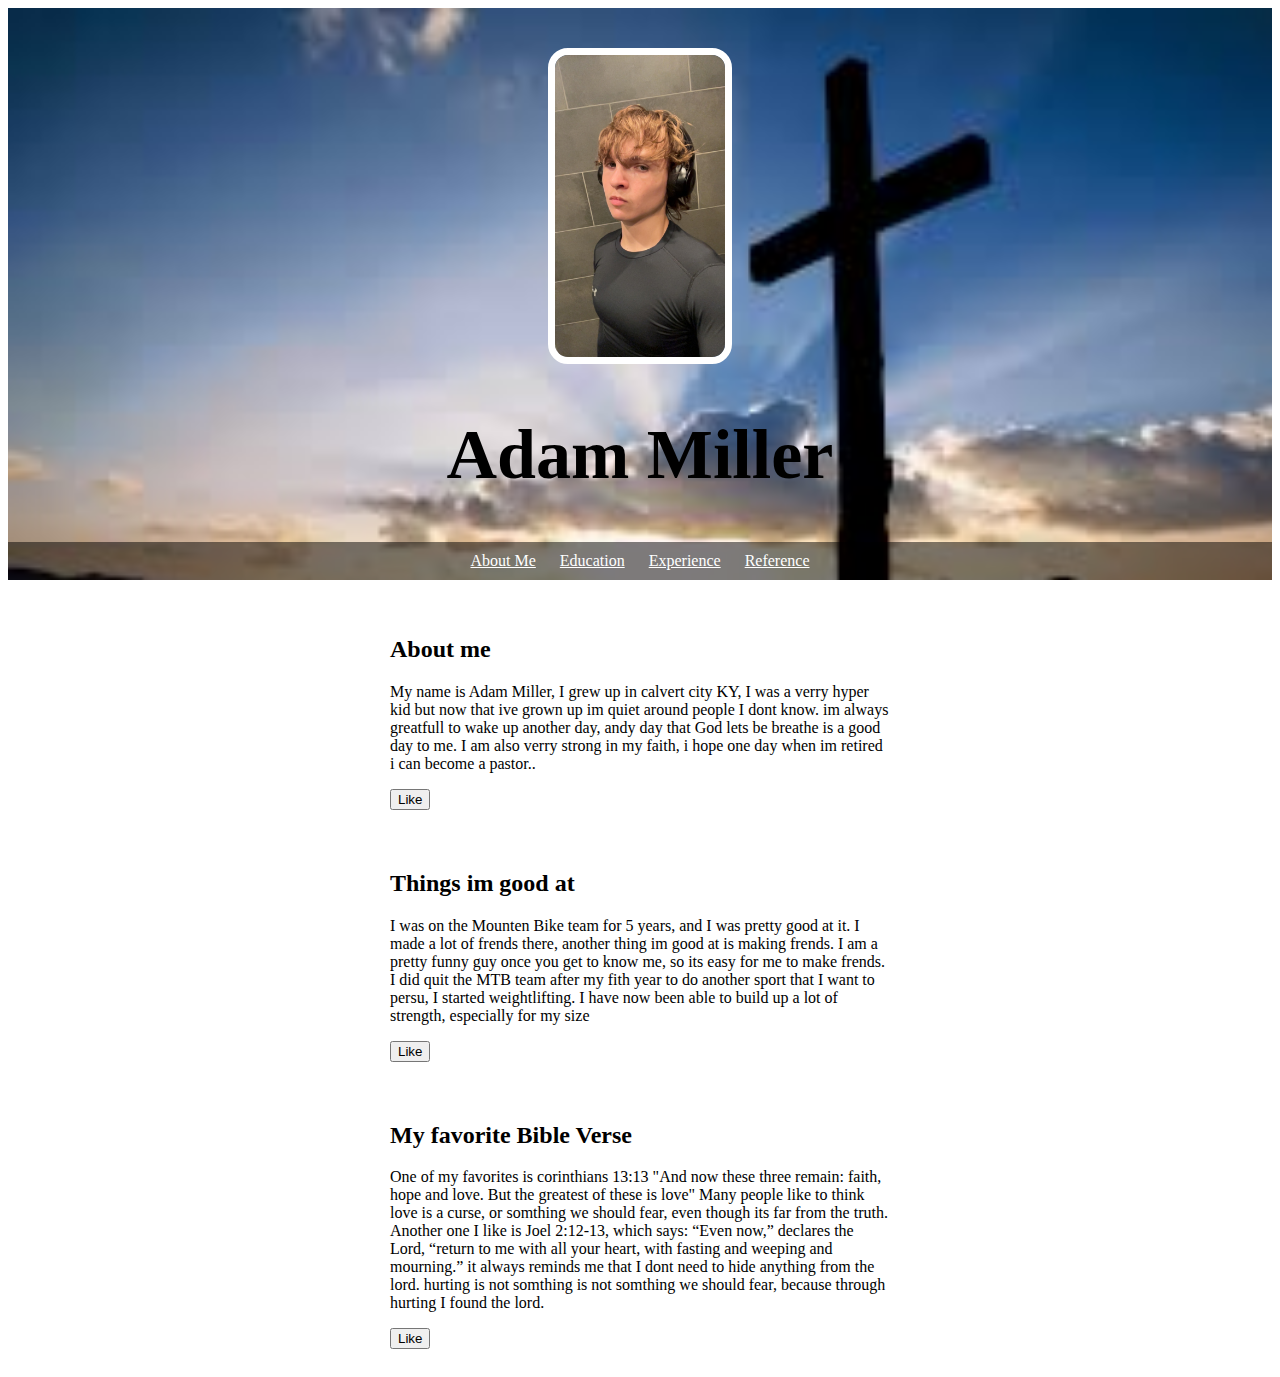
<file: about.html>
<!DOCTYPE html>
<head>
  <link href="mystyle.css" rel="stylesheet">

<!--Color Scheme	
    YinMn-blue #325787
    YinMn-blue #4259880
    Space-Cadet #3D3D52
    Gunmetal #132932
    Vanilla #E0D89A 
-->

  <style>
    header {
      text-align: center;
      background: url('Images/Jeus.jpg');
      background-size: cover;
      color: black;
    }
    a {
      color: white;
    }
    h1 {
      font-size: 70px;
    }
    img {
      margin: 40px 0px 0px 0px;
      border: 7px solid white;
      border-radius: 20px;
    }
    ul {
      padding: 10px;
      background: rgba(0,0,0,0.5);
    }
    li {
      display: inline;
      padding: 0px 10px 0px 10px;
    }
    article {
      max-width: 500px;
      padding: 20px;
      margin: 0 auto;
    }
    @media (max-width: 500px) {
      h1 {
        font-size: 36px;
        padding: 5px;
      }
      li {
        padding: 5px;
        display: block;
      }
    }
  </style>
</head>
<body>
  <header>
    <img src="Images/adam.jpg" width="170px"></a>
    <h1>Adam Miller</h1>
    <ul>
      <li><a href="about.html">About Me</a></li>
      <li><a href="Education.html">Education</a></li>   
      <li><a href="Experience.html">Experience</a></li>
      <li><a href="Reference.html">Reference</a></li>
    </ul>
  </header>
  <article>
   <h2>About me</h2>
    <p>My name is Adam Miller, I grew up in calvert city KY, I was a verry hyper kid but now that ive grown up im quiet around people I dont know. im always greatfull to wake up another day, andy day that God lets be breathe is a good day to me. I am also verry strong in my faith, i hope one day when im retired i can become a pastor..</p>
    <button>Like</button>
  </article>
  <article>
    <h2>Things im good at</h2>
    <p> I was on the Mounten Bike team for 5 years, and I was pretty good at it. I made a lot of frends there, another thing im good at is making frends. I am a pretty funny guy once you get to know me, so its easy for me to make frends. I did quit the MTB team after my fith year to do another sport that I want to persu, I started weightlifting. I have now been able to build up a lot of strength, especially for my size</p>
    <button>Like</button>
  </article>
  <article>
    <h2>My favorite Bible Verse</h2>
    <p>One of my favorites is corinthians 13:13 "And now these three remain: faith, hope and love. But the greatest of these is love" Many people like to think love is a curse, or somthing we should fear, even though its far from the truth. Another one I like is Joel 2:12-13, which says: “Even now,” declares the Lord, “return to me with all your heart, with fasting and weeping and mourning.” it always reminds me that I dont need to hide anything from the lord. hurting is not somthing is not somthing we should fear, because through hurting I found the lord. </p>
    <button>Like</button>
  </article>
  <script>
    $("button").on("click", function() {
      alert("Clicked!");
    });
  </script>
</body>
</file>
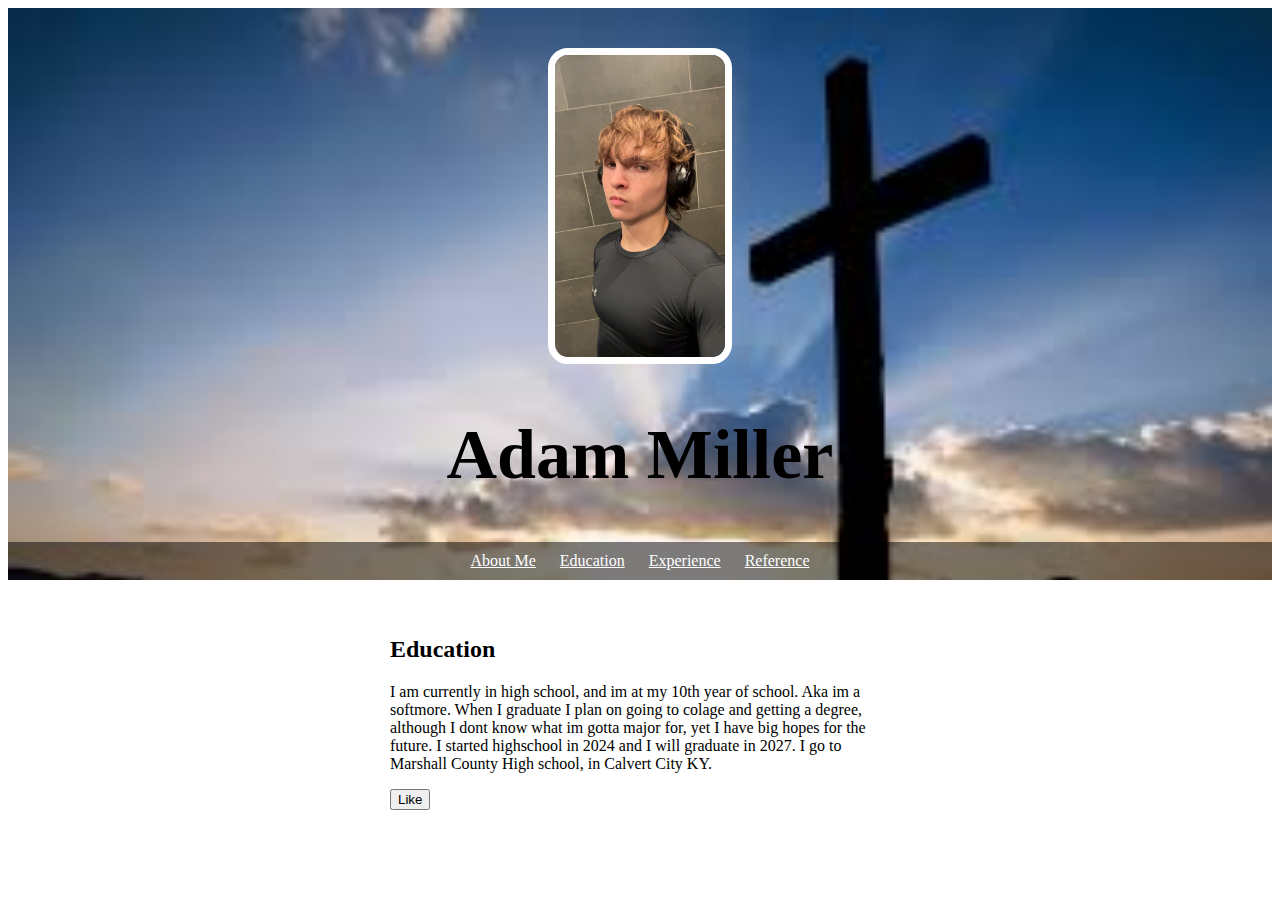
<file: Education.html>
<!DOCTYPE html>
<head>
  <link href="mystyle.css" rel="stylesheet">

<!--Color Scheme	
    YinMn-blue #325787
    YinMn-blue #4259880
    Space-Cadet #3D3D52
    Gunmetal #132932
    Vanilla #E0D89A 
-->

  <style>
    header {
      text-align: center;
      background: url('Images/Jeus.jpg');
      background-size: cover;
      color: black;
    }
    a {
      color: white;
    }
    h1 {
      font-size: 70px;
    }
    img {
      margin: 40px 0px 0px 0px;
      border: 7px solid white;
      border-radius: 20px;
    }
    ul {
      padding: 10px;
      background: rgba(0,0,0,0.5);
    }
    li {
      display: inline;
      padding: 0px 10px 0px 10px;
    }
    article {
      max-width: 500px;
      padding: 20px;
      margin: 0 auto;
    }
    @media (max-width: 500px) {
      h1 {
        font-size: 36px;
        padding: 5px;
      }
      li {
        padding: 5px;
        display: block;
      }
    }
  </style>
</head>
<body>
  <header>
    <img src="Images/adam.jpg" width="170px"></a>
    <h1>Adam Miller</h1>
    <ul>
      <li><a href="about.html">About Me</a></li>
      <li><a href="Education.html">Education</a></li>   
      <li><a href="Experience.html">Experience</a></li>
      <li><a href="Reference.html">Reference</a></li>
    </ul>
  </header>
  <article>
    <h2>Education</h2>
    <p>I am currently in high school, and im at my 10th year of school. Aka im a softmore. When I graduate I plan on going to colage and getting a degree, although I dont know what im gotta major for, yet I have big hopes for the future. I started highschool in 2024 and I will graduate in 2027. I go to Marshall County High school, in Calvert City KY. </p>
    <button>Like</button>
  </article>
  <article>
</file>
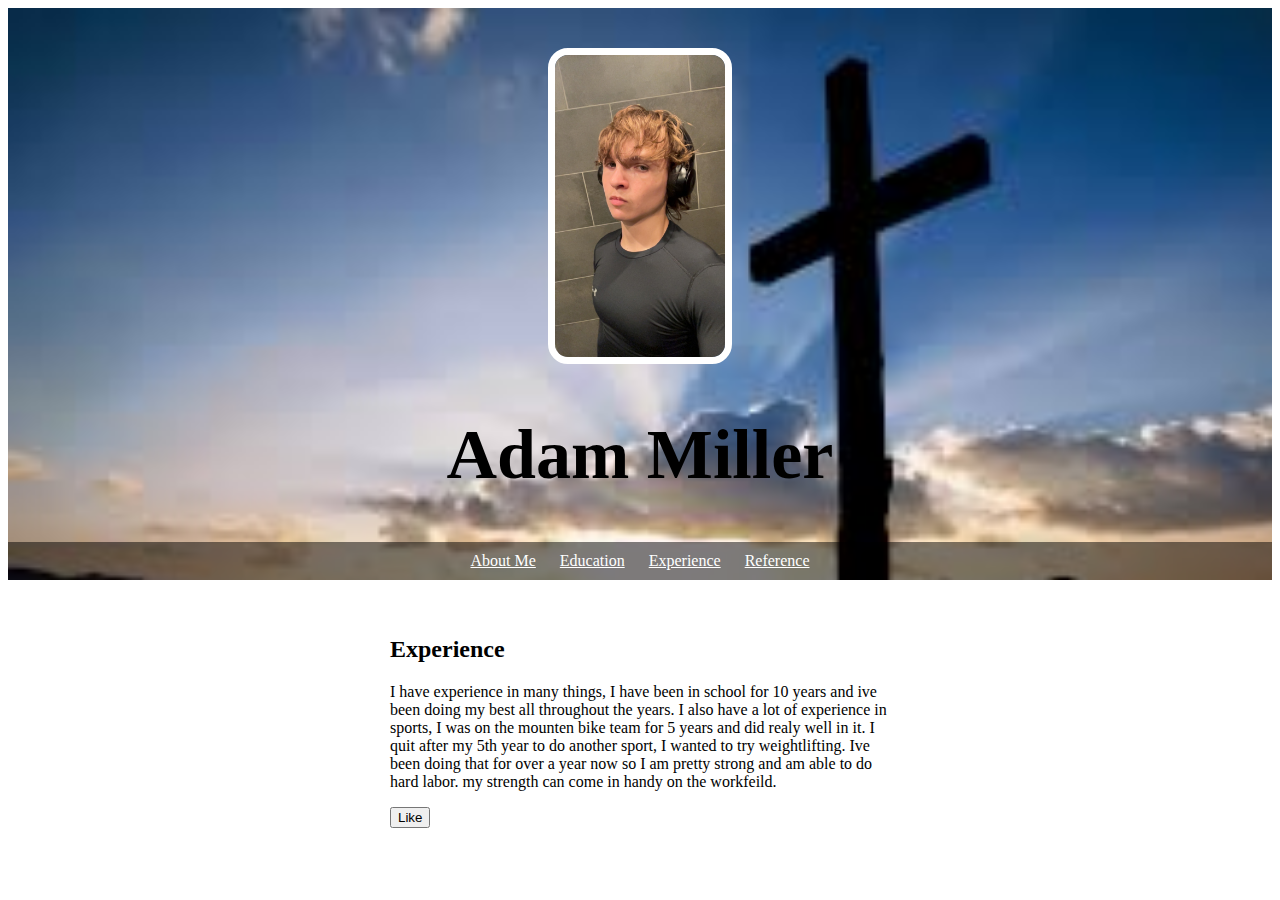
<file: Experience.html>
<!DOCTYPE html>
<head>
  <link href="mystyle.css" rel="stylesheet">

<!--Color Scheme	
    YinMn-blue #325787
    YinMn-blue #4259880
    Space-Cadet #3D3D52
    Gunmetal #132932
    Vanilla #E0D89A 
-->

  <style>
    header {
      text-align: center;
      background: url('Images/Jeus.jpg');
      background-size: cover;
      color: black;
    }
    a {
      color: white;
    }
    h1 {
      font-size: 70px;
    }
    img {
      margin: 40px 0px 0px 0px;
      border: 7px solid white;
      border-radius: 20px;
    }
    ul {
      padding: 10px;
      background: rgba(0,0,0,0.5);
    }
    li {
      display: inline;
      padding: 0px 10px 0px 10px;
    }
    article {
      max-width: 500px;
      padding: 20px;
      margin: 0 auto;
    }
    @media (max-width: 500px) {
      h1 {
        font-size: 36px;
        padding: 5px;
      }
      li {
        padding: 5px;
        display: block;
      }
    }
  </style>
</head>
<body>
  <header>
    <img src="Images/adam.jpg" width="170px"></a>
    <h1>Adam Miller</h1>
    <ul>
      <li><a href="about.html">About Me</a></li>
      <li><a href="Education.html">Education</a></li>   
      <li><a href="Experience.html">Experience</a></li>
      <li><a href="Reference.html">Reference</a></li>
    </ul>
  </header>
  <article>
   <h2>Experience</h2>
    <p>I have experience in many things, I have been in school for 10 years and ive been doing my best all throughout the years. I also have a lot of experience in sports, I was on the mounten bike team for 5 years and did realy well in it. I quit after my 5th year to do another sport, I wanted to try weightlifting. Ive been doing that for over a year now so I am pretty strong and am able to do hard labor. my strength can come in handy on the workfeild.</p>
    <button>Like</button>
  </article>
  <article>
     <script>
    $("button").on("click", function() {
      alert("Clicked!");
    });
  </script>
</body>
</file>
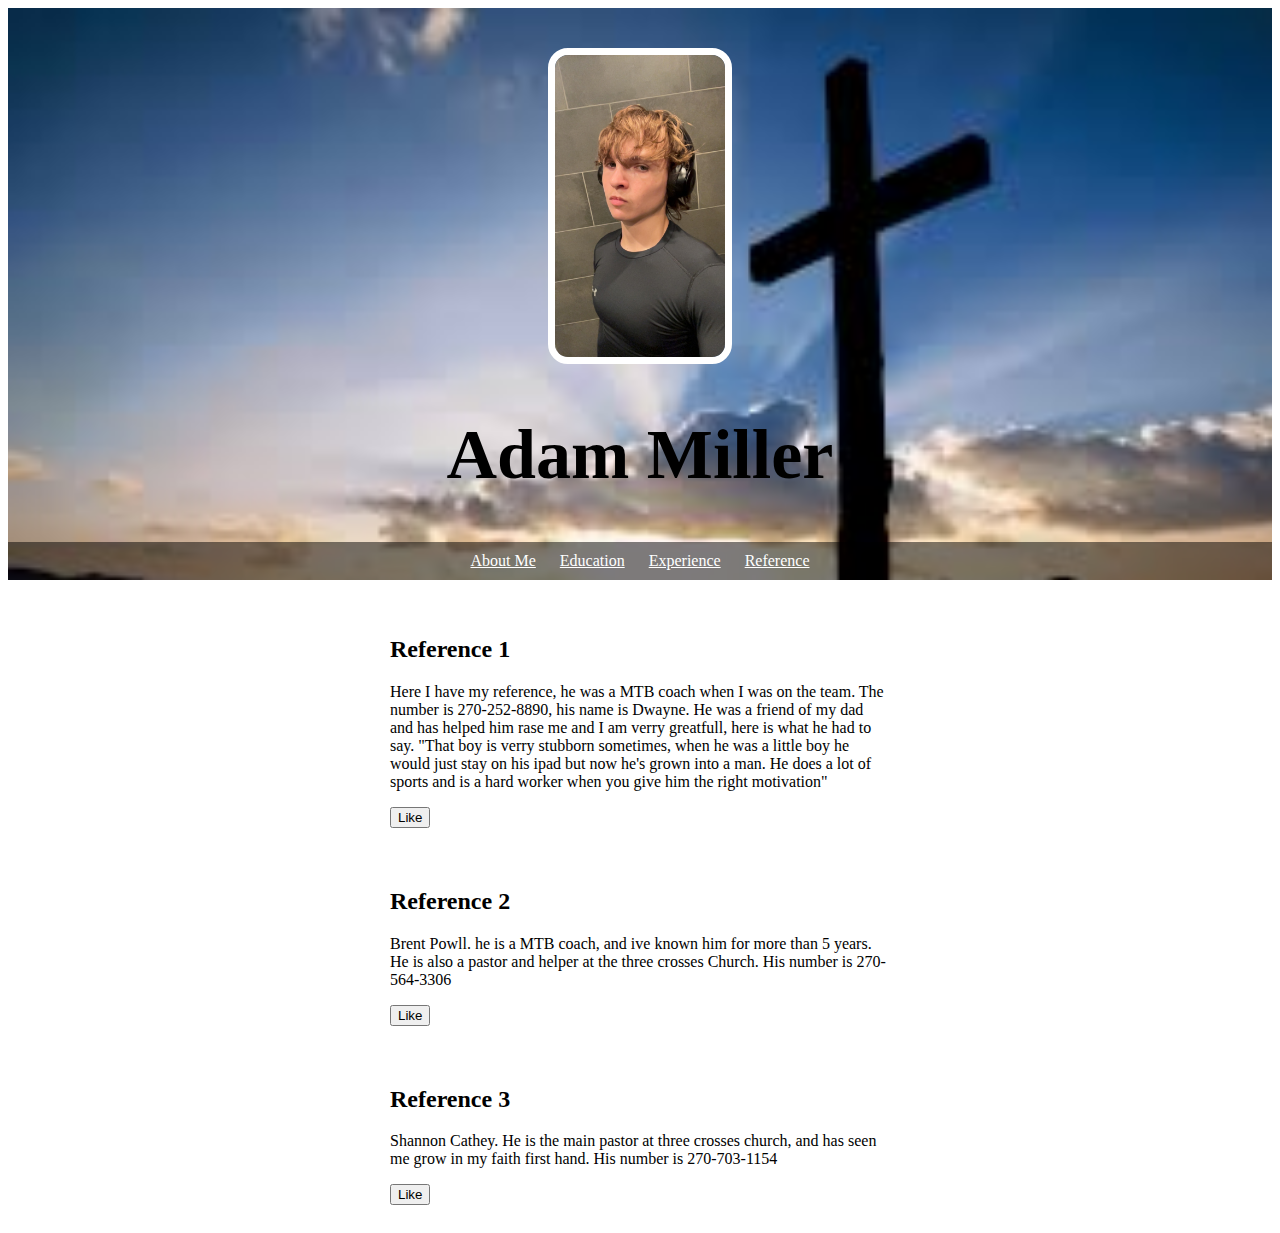
<file: Reference.html>
<!DOCTYPE html>
<head>
  <link href="mystyle.css" rel="stylesheet">

<!--Color Scheme	
    YinMn-blue #325787
    YinMn-blue #4259880
    Space-Cadet #3D3D52
    Gunmetal #132932
    Vanilla #E0D89A 
-->

  <style>
    header {
      text-align: center;
      background: url('Images/Jeus.jpg');
      background-size: cover;
      color: black;
    }
    a {
      color: white;
    }
    h1 {
      font-size: 70px;
    }
    img {
      margin: 40px 0px 0px 0px;
      border: 7px solid white;
      border-radius: 20px;
    }
    ul {
      padding: 10px;
      background: rgba(0,0,0,0.5);
    }
    li {
      display: inline;
      padding: 0px 10px 0px 10px;
    }
    article {
      max-width: 500px;
      padding: 20px;
      margin: 0 auto;
    }
    @media (max-width: 500px) {
      h1 {
        font-size: 36px;
        padding: 5px;
      }
      li {
        padding: 5px;
        display: block;
      }
    }
  </style>
</head>
<body>
  <header>
    <img src="Images/adam.jpg" width="170px"></a>
    <h1>Adam Miller</h1>
    <ul>
      <li><a href="about.html">About Me</a></li>
      <li><a href="Education.html">Education</a></li>   
      <li><a href="Experience.html">Experience</a></li>
      <li><a href="Reference.html">Reference</a></li>
    </ul>
  </header>
  <article>
  <h2>Reference 1</h2>
    <p>Here I have my reference, he was a MTB coach when I was on the team. The number is 270-252-8890, his name is Dwayne. He was a friend of my dad and has helped him rase me and I am verry greatfull, here is what he had to say. "That boy is verry stubborn sometimes, when he was a little boy he would just stay on his ipad but now he's grown into a man. He does a lot of sports and is a hard worker when you give him the right motivation"    </p>
     <button>Like</button>
  </article>
  <article>
    <h2>Reference 2</h2>
    <p>Brent Powll. he is a MTB coach, and ive known him for more than 5 years. He is also a pastor and helper at the three crosses Church. His number is 270-564-3306 </p>
    <button>Like</button>
  </article>
  <article>
    <h2>Reference 3</h2>
    <p>Shannon Cathey. He is the main pastor at three crosses church, and has seen me grow in my faith first hand. His number is 270-703-1154 </p>
    <button>Like</button>
  </article>
  <script>
    $("button").on("click", function() {
      alert("Clicked!");
    });
  </script>
</body>
</file>
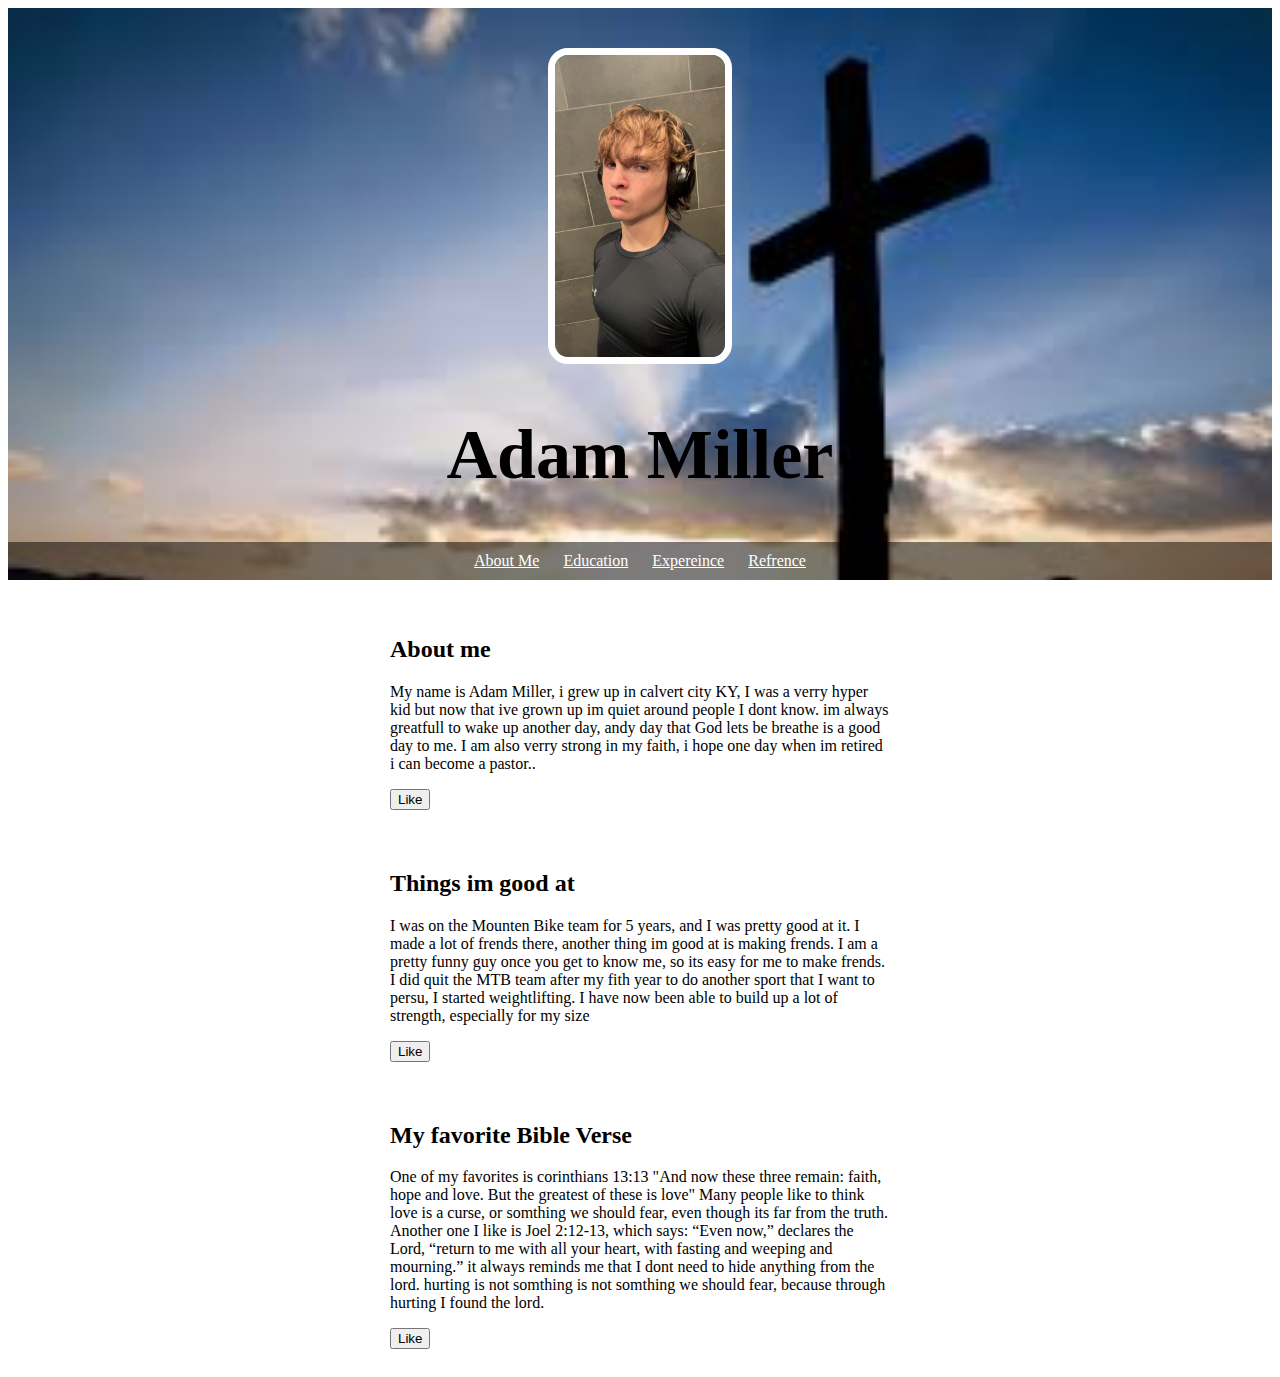
<file: template.html>
<!DOCTYPE html>
<head>
  <link href="mystyle.css" rel="stylesheet">

<!--Color Scheme	
    YinMn-blue #325787
    YinMn-blue #4259880
    Space-Cadet #3D3D52
    Gunmetal #132932
    Vanilla #E0D89A 
-->

  <style>
    header {
      text-align: center;
      background: url('Images/Jeus.jpg');
      background-size: cover;
      color: black;
    }
    a {
      color: white;
    }
    h1 {
      font-size: 70px;
    }
    img {
      margin: 40px 0px 0px 0px;
      border: 7px solid white;
      border-radius: 20px;
    }
    ul {
      padding: 10px;
      background: rgba(0,0,0,0.5);
    }
    li {
      display: inline;
      padding: 0px 10px 0px 10px;
    }
    article {
      max-width: 500px;
      padding: 20px;
      margin: 0 auto;
    }
    @media (max-width: 500px) {
      h1 {
        font-size: 36px;
        padding: 5px;
      }
      li {
        padding: 5px;
        display: block;
      }
    }
  </style>
</head>
<body>
  <header>
    <img src="Images/adam.jpg" width="170px"></a>
    <h1>Adam Miller</h1>
    <ul>
      <li><a href="About Me.html">About Me</a></li>
      <li><a href="Education.html">Education</a></li>   
      <li><a href="Expereince.html">Expereince</a></li>
      <li><a href="Refrence.html">Refrence</a></li>
    </ul>
  </header>
  <article>
   <h2>About me</h2>
    <p>My name is Adam Miller, i grew up in calvert city KY, I was a verry hyper kid but now that ive grown up im quiet around people I dont know. im always greatfull to wake up another day, andy day that God lets be breathe is a good day to me. I am also verry strong in my faith, i hope one day when im retired i can become a pastor..</p>
    <button>Like</button>
  </article>
  <article>
    <h2>Things im good at</h2>
    <p> I was on the Mounten Bike team for 5 years, and I was pretty good at it. I made a lot of frends there, another thing im good at is making frends. I am a pretty funny guy once you get to know me, so its easy for me to make frends. I did quit the MTB team after my fith year to do another sport that I want to persu, I started weightlifting. I have now been able to build up a lot of strength, especially for my size</p>
    <button>Like</button>
  </article>
  <article>
    <h2>My favorite Bible Verse</h2>
    <p>One of my favorites is corinthians 13:13 "And now these three remain: faith, hope and love. But the greatest of these is love" Many people like to think love is a curse, or somthing we should fear, even though its far from the truth. Another one I like is Joel 2:12-13, which says: “Even now,” declares the Lord, “return to me with all your heart, with fasting and weeping and mourning.” it always reminds me that I dont need to hide anything from the lord. hurting is not somthing is not somthing we should fear, because through hurting I found the lord. </p>
    <button>Like</button>
  </article>
  <script>
    $("button").on("click", function() {
      alert("Clicked!");
    });
  </script>
</body>
</file>
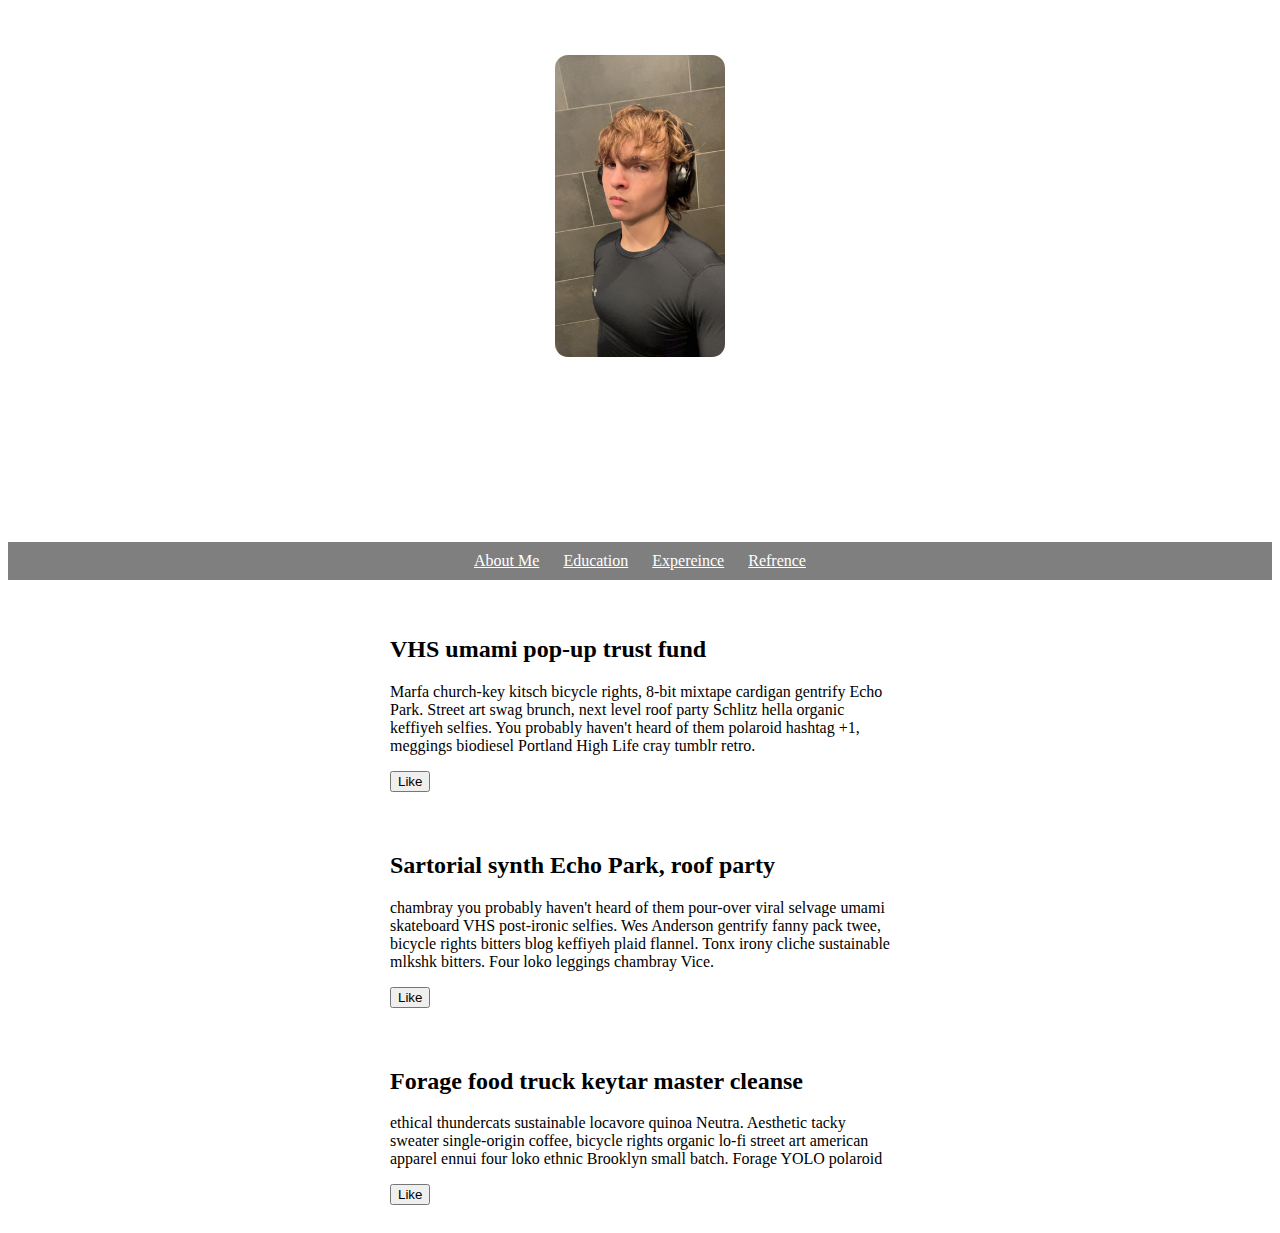
<file: Images/template.html>
<!DOCTYPE html>
<!-- saved from url=(0057)file:///C:/Users/miller.adamd/Documents/www/template.html -->
<html><head><meta http-equiv="Content-Type" content="text/html; charset=windows-1252">
  <link href="file:///C:/normalize.css" rel="stylesheet">
  <style>
    header {
      text-align: center;
      background:<img src="Images/Jeus.jpg');
      background-size: cover;
      color: white;
    }
    a {
      color: white;
    }
    h1 {
      font-size: 70px;
    }
    img {
      margin: 40px 0px 0px 0px;
      border: 7px solid white;
      border-radius: 20px;
    }
    ul {
      padding: 10px;
      background: rgba(0,0,0,0.5);
    }
    li {
      display: inline;
      padding: 0px 10px 0px 10px;
    }
    article {
      max-width: 500px;
      padding: 20px;
      margin: 0 auto;
    }
    @media (max-width: 500px) {
      h1 {
        font-size: 36px;
        padding: 5px;
      }
      li {
        padding: 5px;
        display: block;
      }
    }
  </style>
</head>
<body>
  <header>
    <img src="./template_files/adam.jpg" width="170px">
    <h1>Adam Miller</h1>
    <ul>
      <li><a href="file:///C:/Users/miller.adamd/Documents/www/About%20Me.html">About Me</a></li>
      <li><a href="file:///C:/Users/miller.adamd/Documents/www/Education.html">Education</a></li>   
      <li><a href="file:///C:/Users/miller.adamd/Documents/www/Expereince.html">Expereince</a></li>
      <li><a href="file:///C:/Users/miller.adamd/Documents/www/Refrence.html">Refrence</a></li>
    </ul>
  </header>
  <article>
    <h2>VHS umami pop-up trust fund</h2>
    <p>Marfa church-key kitsch bicycle rights, 8-bit mixtape cardigan gentrify Echo Park. Street art swag brunch, next level roof party Schlitz hella organic keffiyeh selfies. You probably haven't heard of them polaroid hashtag +1, meggings biodiesel Portland High Life cray tumblr retro.</p>
    <button>Like</button>
  </article>
  <article>
    <h2>Sartorial synth Echo Park, roof party</h2>
    <p>chambray you probably haven't heard of them pour-over viral selvage umami skateboard VHS post-ironic selfies. Wes Anderson gentrify fanny pack twee, bicycle rights bitters blog keffiyeh plaid flannel. Tonx irony cliche sustainable mlkshk bitters. Four loko leggings chambray Vice.</p>
    <button>Like</button>
  </article>
  <article>
    <h2>Forage food truck keytar master cleanse</h2>
    <p>ethical thundercats sustainable locavore quinoa Neutra. Aesthetic tacky sweater single-origin coffee, bicycle rights organic lo-fi street art american apparel ennui four loko ethnic Brooklyn small batch. Forage YOLO polaroid</p>
    <button>Like</button>
  </article>
  <script>
    $("button").on("click", function() {
      alert("Clicked!");
    });
  </script>

</body></html>
</file>
<file: mystyle.css>
/*
<!--Color Scheme	
    YinMn-blue #325787
    YinMn-blue #425988
    Space-Cadet #3D3D52
    Gunmetal #132932
    Vanilla #E0D89A 
*/


<link href="/normalize.css" rel="stylesheet">

 <style>

body {
	background-color: #E0D89A
}


</style>
</file>
